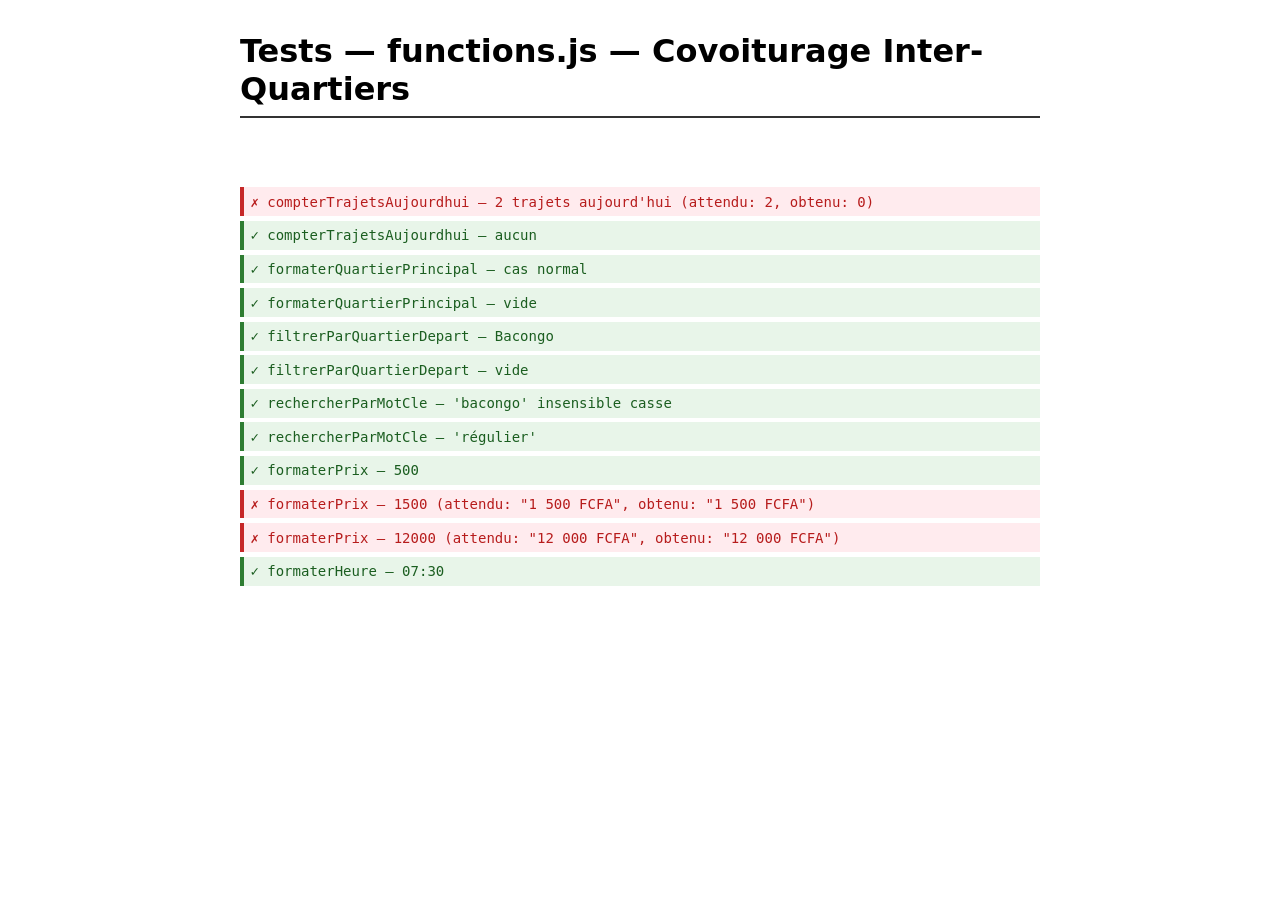
<file: frontend/functions.test.html>
<!DOCTYPE html>
<html lang="fr">
<head>
  <meta charset="UTF-8">
  <title>Tests — functions.js — Covoiturage</title>
  <style>
    body{font-family:system-ui,sans-serif;max-width:800px;margin:2rem auto;padding:0 1rem}
    h1{border-bottom:2px solid #333;padding-bottom:.5rem}
    .test{padding:.4rem;border-left:4px solid #ccc;margin:.3rem 0;font-family:monospace;font-size:14px}
    .pass{border-color:#2e7d32;background:#e8f5e9;color:#1b5e20}
    .fail{border-color:#c62828;background:#ffebee;color:#b71c1c}
    #summary{padding:1rem;font-size:1.2rem;font-weight:bold;margin-bottom:1rem;border-radius:4px}
    #summary.all-pass{background:#e8f5e9;color:#1b5e20;border:2px solid #2e7d32}
    #summary.some-fail{background:#ffebee;color:#b71c1c;border:2px solid #c62828}
  </style>
  
</head>
<body>
  <h1>Tests — functions.js — Covoiturage Inter-Quartiers</h1>
  <div id="summary"></div>
  <div id="results"></div>

  <script src="functions.js"></script>
  <script>
    const results = document.getElementById("results");
    let passed = 0, failed = 0;

    function assert(name, expected, actual) {
      const eq = JSON.stringify(expected) === JSON.stringify(actual);
      const div = document.createElement("div");
      div.className = "test " + (eq ? "pass" : "fail");
      div.textContent = (eq ? "✓ " : "✗ ") + name + (eq ? "" : ` (attendu: ${JSON.stringify(expected)}, obtenu: ${JSON.stringify(actual)})`);
      results.appendChild(div);
      if (eq) passed++; else failed++;
    }

    // Dev FS1
    assert("compterTrajetsAujourdhui — 2 trajets aujourd'hui",
      2, compterTrajetsAujourdhui([{date:"2026-07-27"},{date:"2026-07-28"},{date:"2026-07-27"}], "2026-07-27"));
    assert("compterTrajetsAujourdhui — aucun", 0, compterTrajetsAujourdhui([], "2026-07-27"));
    assert("formaterQuartierPrincipal — cas normal",
      "Poto-Poto (8 trajets)", formaterQuartierPrincipal({"Bacongo": 5, "Poto-Poto": 8, "Moungali": 3}));
    assert("formaterQuartierPrincipal — vide", "Aucun trajet", formaterQuartierPrincipal({}));

    // Dev FS2
    const tr = [
      {id:1, quartier_depart:"Bacongo", quartier_arrivee:"Poto-Poto", commentaire:""},
      {id:2, quartier_depart:"Moungali", quartier_arrivee:"Bacongo", commentaire:"régulier"},
      {id:3, quartier_depart:"Bacongo", quartier_arrivee:"Talangaï", commentaire:""},
    ];
    assert("filtrerParQuartierDepart — Bacongo", 2, filtrerParQuartierDepart(tr,"Bacongo").length);
    assert("filtrerParQuartierDepart — vide", 3, filtrerParQuartierDepart(tr,"").length);
    assert("rechercherParMotCle — 'bacongo' insensible casse", 3, rechercherParMotCle(tr,"BACONGO").length);
    assert("rechercherParMotCle — 'régulier'", 1, rechercherParMotCle(tr,"régulier").length);

    // Dev FS3
    assert("formaterPrix — 500", "500 FCFA", formaterPrix(500));
    assert("formaterPrix — 1500", "1 500 FCFA", formaterPrix(1500));
    assert("formaterPrix — 12000", "12 000 FCFA", formaterPrix(12000));
    assert("formaterHeure — 07:30", "07h30", formaterHeure("07:30"));

    // Dev FS4
    const okForm = {quartier_depart:"Bacongo",quartier_arrivee:"Poto-Poto",heure:"07:30",places_dispo:2,prix_place:500};
    assert("validerFormulaireProposer — OK", true, validerFormulaireProposer(okForm).valide);
    const badForm = {quartier_depart:"Bacongo",quartier_arrivee:"Bacongo",heure:"7:30",places_dispo:10,prix_place:0};
    assert("validerFormulaireProposer — KO même quartier", false, validerFormulaireProposer(badForm).valide);
    assert("formaterMessageConfirmation",
      "Bonjour Marie, votre réservation pour Bacongo → Poto-Poto à 07:30 a été enregistrée.",
      formaterMessageConfirmation("Marie","Bacongo","Poto-Poto","07:30"));

    // Dev FS5
    const res = [{statut:"effectue"},{statut:"annule"},{statut:"en_attente"}];
    assert("filtrerReservationsParStatut — effectue", 1, filtrerReservationsParStatut(res,"effectue").length);
    assert("filtrerReservationsParStatut — vide", 3, filtrerReservationsParStatut(res,"").length);
    const resPrix = [
      {statut:"effectue", trajet:{prix_place:500}},
      {statut:"annule", trajet:{prix_place:1000}},
      {statut:"en_attente", trajet:{prix_place:700}},
    ];
    assert("calculerTotalDepenseParPassager — 500+700", 1200, calculerTotalDepenseParPassager(resPrix));

    // Dev FS6
    assert("calculerPourcentageOccupation — 2/4", 50, calculerPourcentageOccupation(2,4));
    assert("calculerPourcentageOccupation — 0 total", 0, calculerPourcentageOccupation(0,0));
    assert("getBadgeDisponibilite — 0", {libelle:"Complet",classe:"badge-complet"}, getBadgeDisponibilite(0));
    assert("getBadgeDisponibilite — 1", {libelle:"1 place",classe:"badge-limite"}, getBadgeDisponibilite(1));
    assert("getBadgeDisponibilite — 3", {libelle:"3 places",classe:"badge-dispo"}, getBadgeDisponibilite(3));

    // Dev FS7
    const okInscription = {nom:"Marie", telephone:"066123456", mot_de_passe:"secret"};
    assert("validerFormulaireInscription — OK", true, validerFormulaireInscription(okInscription).valide);
    const badInscription = {nom:"", telephone:"123", mot_de_passe:"ab"};
    assert("validerFormulaireInscription — KO", false, validerFormulaireInscription(badInscription).valide);
    const okLogin = {telephone:"066123456", mot_de_passe:"secret"};
    assert("validerFormulaireLogin — OK", true, validerFormulaireLogin(okLogin).valide);
    const badLogin = {telephone:"", mot_de_passe:""};
    assert("validerFormulaireLogin — KO", false, validerFormulaireLogin(badLogin).valide);

    const summary = document.getElementById("summary");
    summary.textContent = `${passed} tests réussis / ${failed} échoués (${passed + failed} au total)`;
    summary.className = failed === 0 ? "all-pass" : "some-fail";
  </script>
</body>
</html>
</file>
